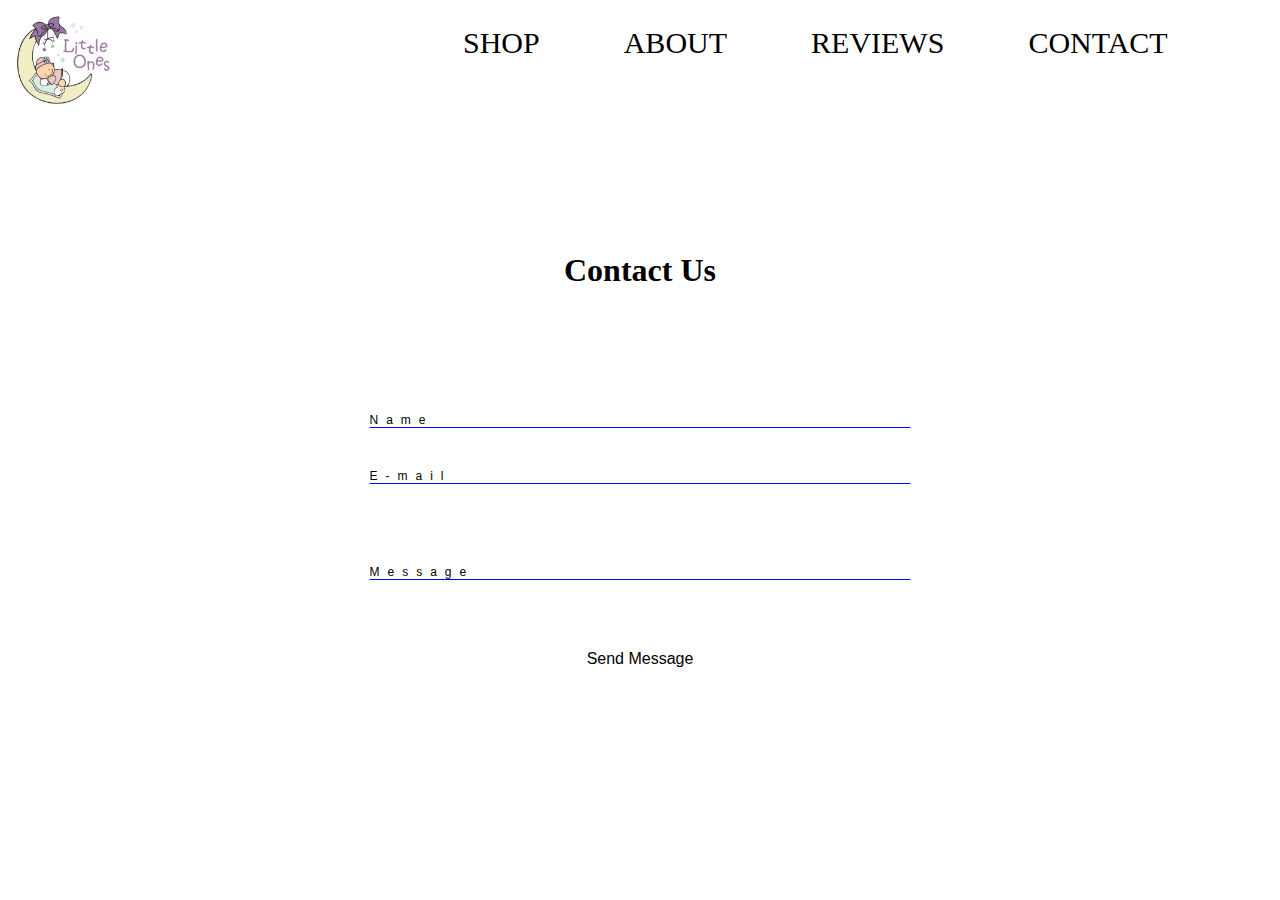
<file: contact.html>
<!DOCTYPE html>
<html lang="en" dir="ltr">

<head>
    <link rel="stylesheet" href="styles.css">
    <meta charset="utf-8">
    <title></title>
</head>

<body>
    <header>
        <div class="nav">
            <div class="left">
                <a href="index.html"><img src="pictures/logo.jpg" alt=""></a>
            </div>
            <div class="right">
                <ul>
                    <li><a href="shop.html">SHOP</a></li>
                    <li><a href="about.html">ABOUT</a></li>
                    <li><a href="reviews.html">REVIEWS</a></li>
                    <li><a href="contact.html">CONTACT</a></li>
                </ul>
            </div>
        </div>
    </header>


    <div class="contact">
        <h1>Contact Us</h1>
    </div>

    <div class="form">
        <form class="" action="index.html" method="post">
            <input type="text" name="" value="" placeholder="Name">
            <input type="text" name="" value="" placeholder="E-mail">
            <input id='msg' type="text" name="" value="" placeholder="Message">
        </form>
        <button type="button" name="button">Send Message</button>

    </div>

    <div class="footer2">
        <footer>
            <ul>
                <li><i class="fa fa-facebook"></i></li>
                <li><i class="fa fa-instagram"></i></li>
            </ul>
        </footer>
    </div>




</body>

</html>
</file>
<file: styles.css>
img {
    width: 30%;
}

* {
    margin: 0;
    padding: 0;
}
html, body {
    height: 100%;
}


header {
    position: absolute;
}

.nav {
    position: relative;
    top: 0;
    left: 0;
    margin: 0;
    padding: 0;
    width: 100%;
    height: 80px;
}

.left {
    float: left;
}

.right {
    float: right;
}

.right ul {
    padding: 1em 1em;
}

.right ul li a {
    text-decoration: none;
    color: black;
    padding: 8px 10px;
}

.form {
    position: absolute;
    top: 60%;
    left: 50%;
    transform: translate(-50%, -50%);
    font-size: 20px;
    font-style: italic;
    text-align: center;
}

.contact {
    text-align: center;
    position: absolute;
    top: 30%;
    left: 50%;
    transform: translate(-50%, -50%);
}

input {
    width: 100%;
    margin: 20px 0;
    background: rgba(0, 0, 0, 0);
    border: none;
    border-bottom: 1px solid blue;
}

button {
    padding: 20px 32px;
    font-size: 16px;
    background: #fff;
    border: none;
    border-radius: 4px solid black;
    margin-top: 30px;
}

#msg {
    margin-top: 60px;
}

::-webkit-input-placeholder {
    color: black;
    font-size: 12px;
    letter-spacing: 8px;
}

ul {
    text-align: right;
}

li {
    list-style: none;
    margin: 10px 30px;
    display: inline-block;
    font-size: 30px;
    transition: .5s;
}

footer {
    position: absolute;
    bottom: 0;
    right: 0;
}

.footer2 {
    position: absolute;
    bottom: 0;
    right: 0;
}
</file>
